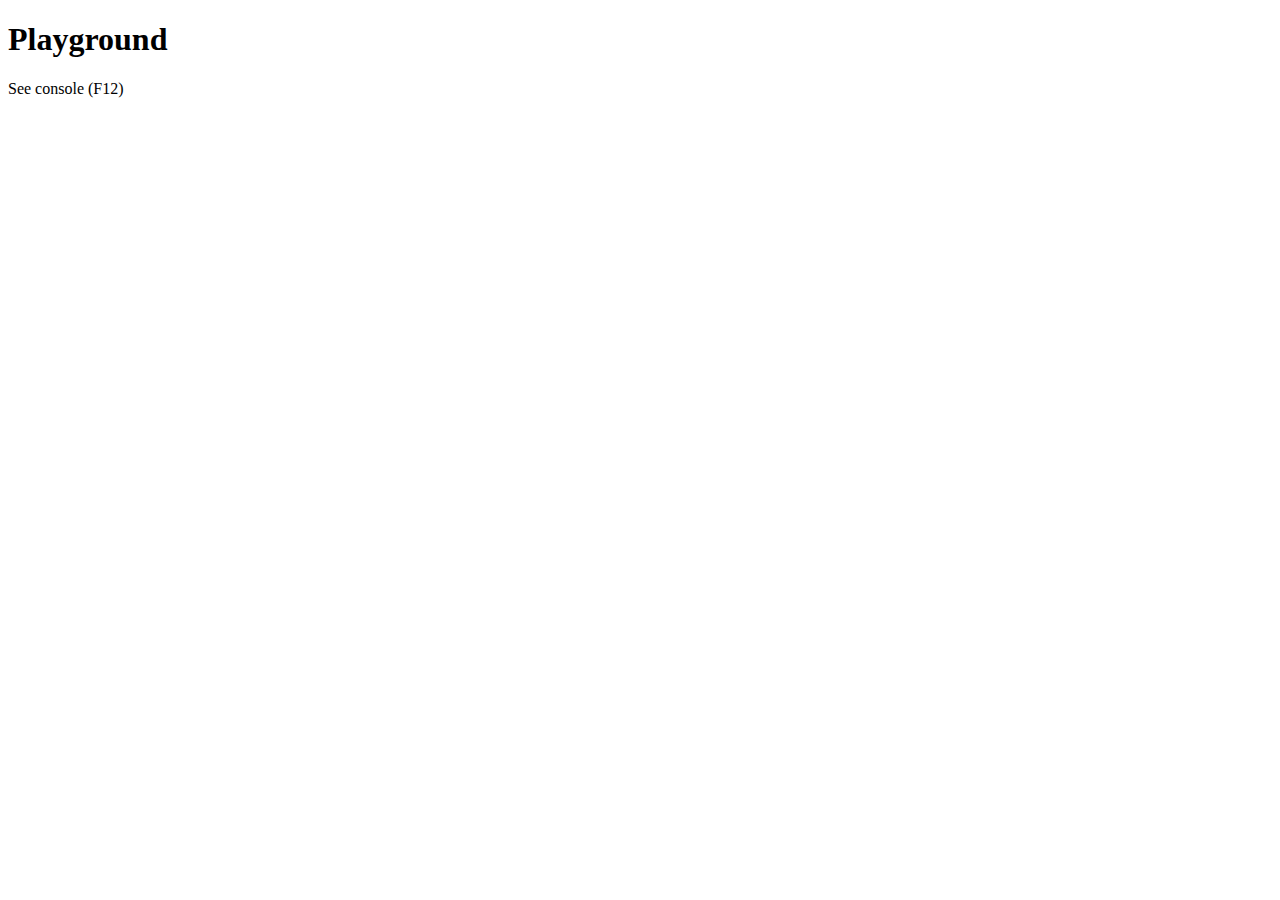
<file: Ejercicio1/index.html>
<!DOCTYPE html>
<html lang="en">
<head>
    <meta charset="UTF-8">
    <meta http-equiv="X-UA-Compatible" content="IE=edge">
    <meta name="viewport" content="width=device-width, initial-scale=1.0">
    <title>Ejercicios Modulo 4</title>
</head>
<body>
    <header>
        <h1>Playground</h1>
        <p>See console (F12)</p>
    </header>
    
    <script src="app.js"></script>
</body>
</html>
</file>
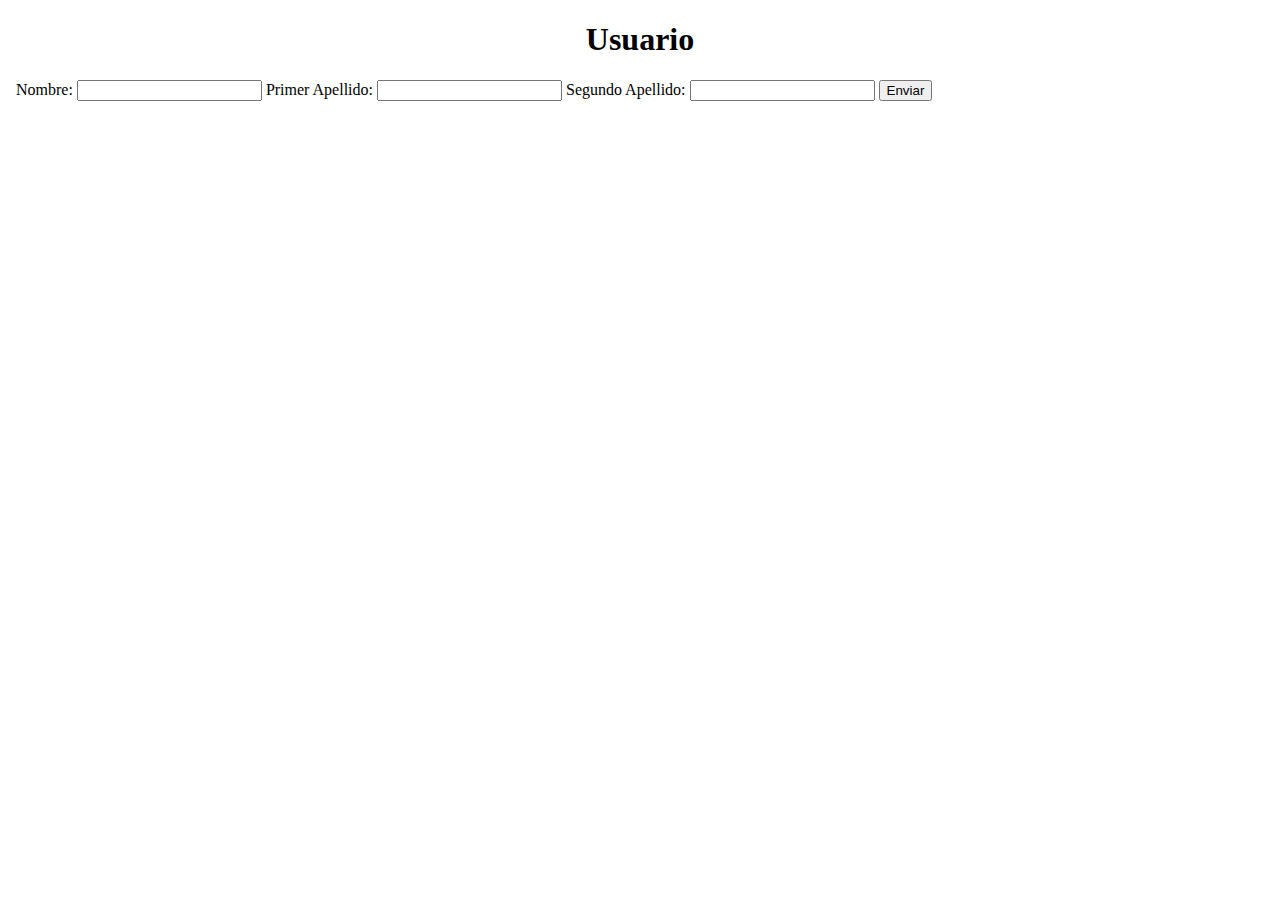
<file: Ejercicio2/index.html>
<!DOCTYPE html>
<html lang="en">
<head>
    <meta charset="UTF-8">
    <meta http-equiv="X-UA-Compatible" content="IE=edge">
    <meta name="viewport" content="width=device-width, initial-scale=1.0">
    <link rel="stylesheet" href="app.css">
    <title>Eventos</title>
</head>
<body>
    <header>
        <h1 id="title">Usuario</h1>
    </header>
    <main>
        <label for="input-name">Nombre: </label>
        <input type="text" id="input-name">
        <label for="input-surname">Primer Apellido: </label>
        <input type="text" id="input-surname1">
        <label for="input-surname2">Segundo Apellido: </label>
        <input type="text" id="input-surname2">
        <button id="button-submit">Enviar</button>
        <h3 id="full-name"></h3>
    </main>
    <script src="app.js"></script>
</body>
</html>
</file>
<file: Ejercicio2/app.css>
body{
    margin: 1rem;
}

#title{
text-align: center;
}
</file>
